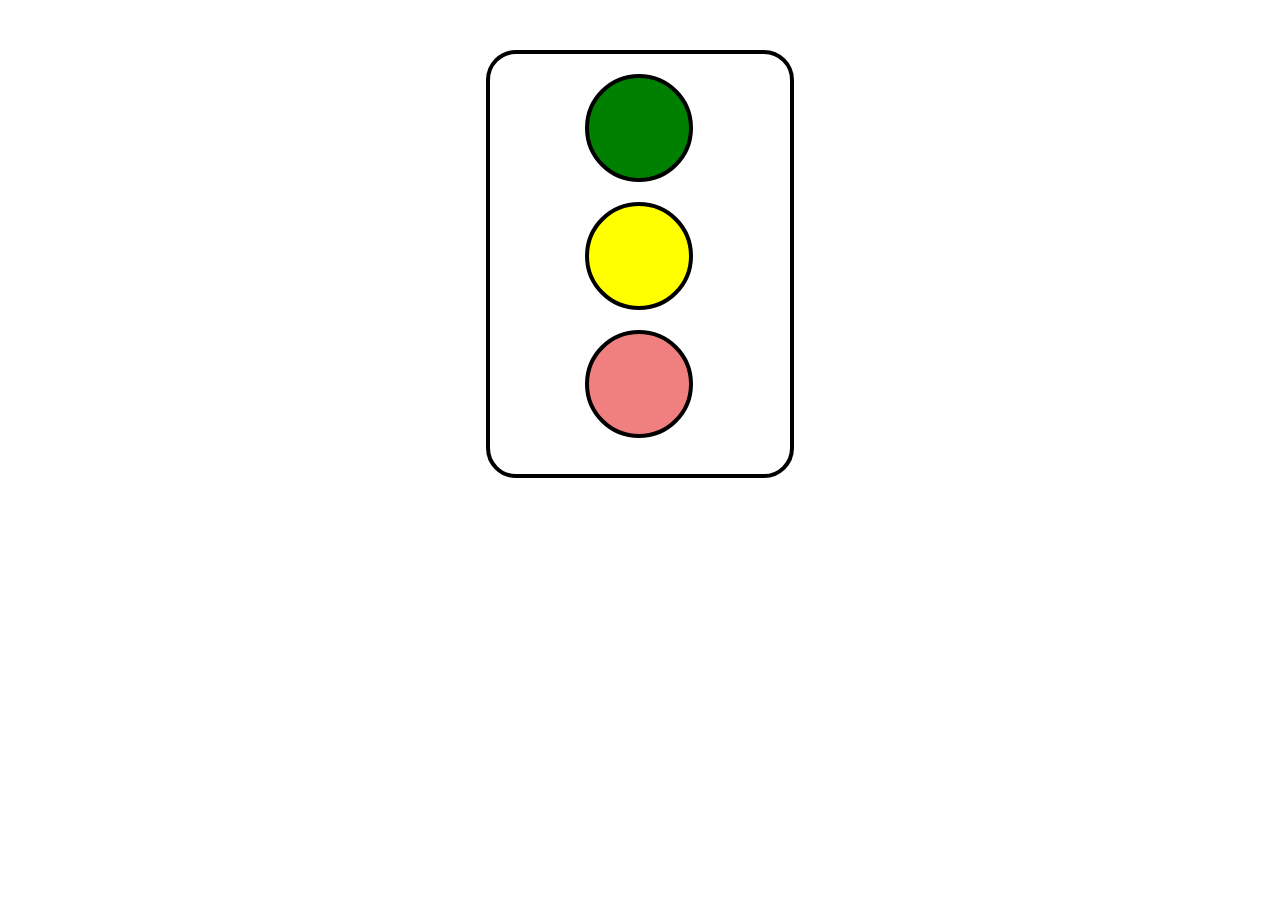
<file: index.html>
<!DOCTYPE html>
<html>
<head>
    <title>Traffic Signal</title>
    <link rel="stylesheet" href="home.css">
</head>
<body>

<div class="box">
    <div class="circle green"></div>
    <div class="circle yellow"></div>
    <div class="circle red"></div>
</div>

</body>
</html>
</file>
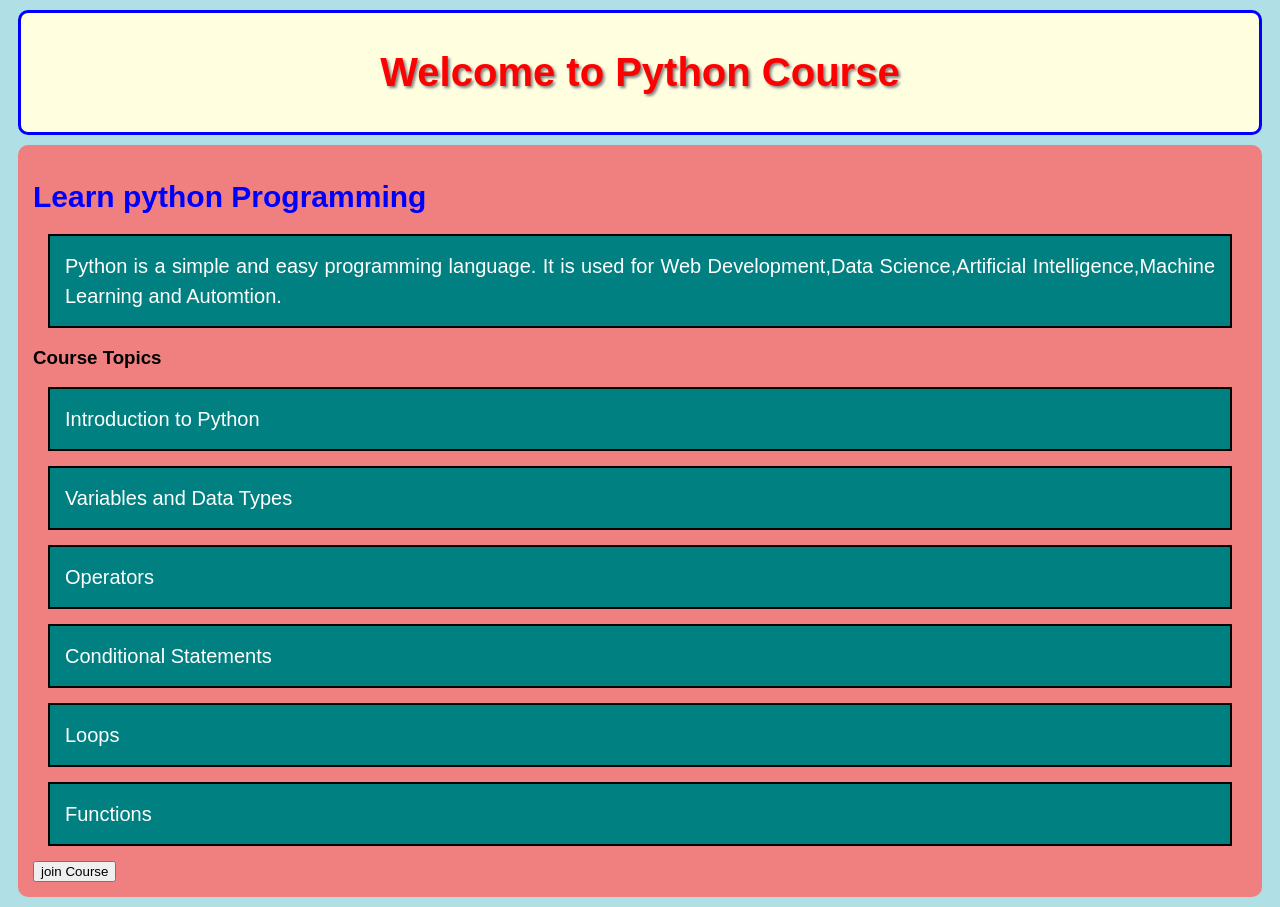
<file: july14.html>
<!DOCTYPE html>

<html>
    <head>
    
        <title>My first css page</title>
       
    <style>
    
    body{
        background-color: powderblue;
        font-family: Arial;
    }
    #h11{
        color: red;
        font-size: 40px;
        text-shadow: 2px 2px 3px gray;
    }
    #h12{
        color: blue;
        font-size: 30px;
    }

    div.container1{
        background-color: lightyellow;
        text-align: center;
        border:3px solid blue;
        border-radius: 10px;
        padding:10px;
        margin:10px;
    }
    .container2{
        background-color: lightcoral;
        text-align: left;
        border-radius: 10px;
        padding:15px;
        margin:10px;
        p{
            color:white;
            font-size:20;
        }
        .container2:hover{
            background-color: orange;
        }
        p{
            color:white;
            font-size:20px;
            font-family:Arial;
            text-align:justify;
            line-height: 30px;
            background-color: teal;
            border:2px solid black;
            padding:15px;
            margin:15px;
                }
    }
    </style>
    </head>
    <body>
        <div class="container1">
            <h1 id="h11">Welcome to Python Course</h1>
        </div>
        <div class="container2">
            <h1 id="h12">Learn python Programming</h1>
            <p>Python is a simple and easy programming language.
                It is used for Web Development,Data Science,Artificial Intelligence,Machine Learning and Automtion.
            </p>
            <h3>Course Topics</h3>
            <p>Introduction to Python</p>
            <p>Variables and Data Types</p>
            <p>Operators</p>
            <p>Conditional Statements</p>
            <p>Loops</p>
            <p>Functions</p>
            <button>join Course</button>
            
        </div>
    </body>  
    </html>
</file>
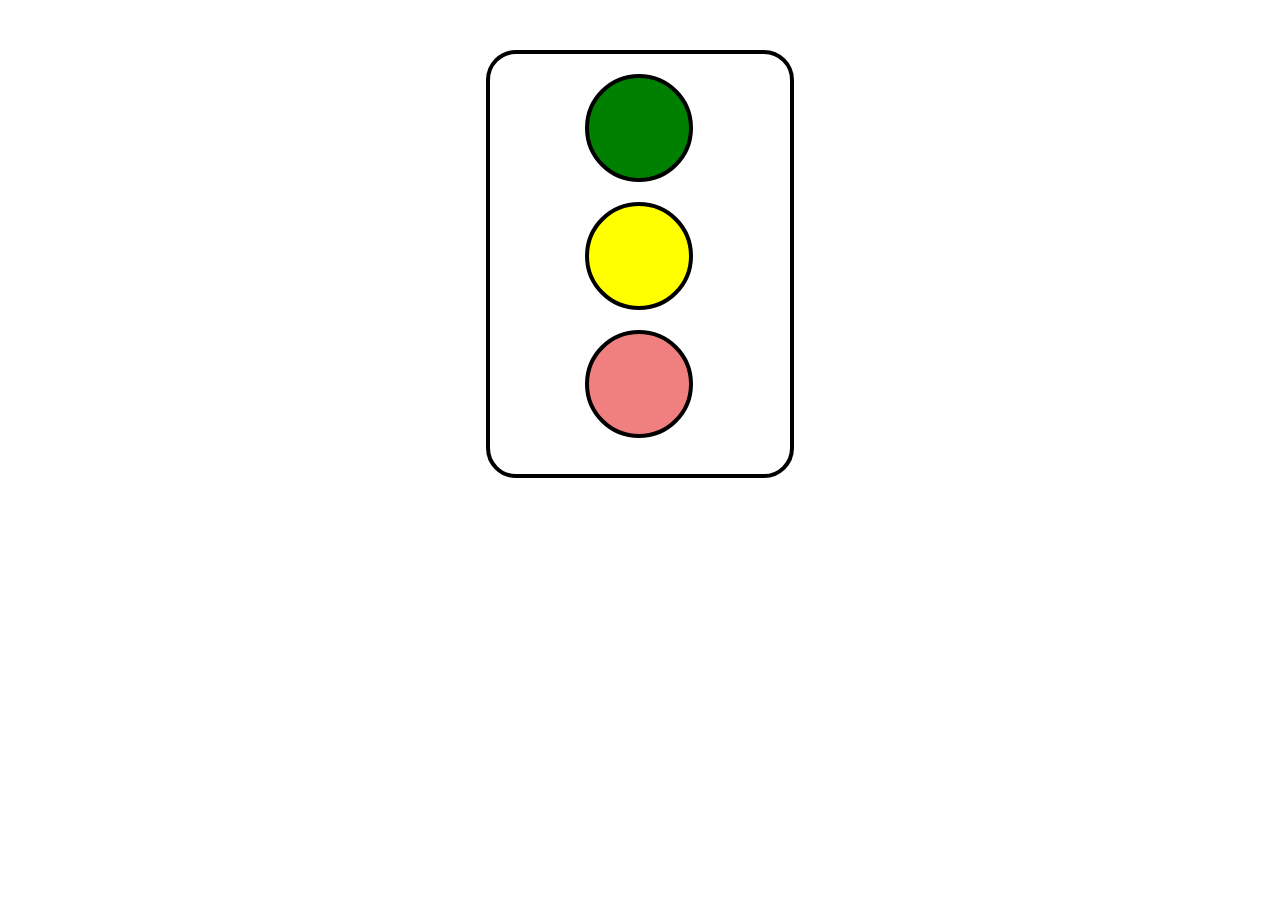
<file: july15.html>
<!DOCTYPE html>
<html>
<head>
    <title>Traffic Signal</title>
    <link rel="stylesheet" href="home.css">
</head>
<body>

<div class="box">
    <div class="circle green"></div>
    <div class="circle yellow"></div>
    <div class="circle red"></div>
</div>

</body>
</html>
</file>
<file: home.css>
body{
    background:white;
}

.box{
    width:300px;
    height:420px;
    border:4px solid black;
    border-radius:30px;
    margin:50px auto;
}

.circle{
    width:100px;
    height:100px;
    border:4px solid black;
    border-radius:50%;
    margin-left:95px;
}

.green{
    background:green;
    margin-top:20px;
}

.yellow{
    background:yellow;
    margin-top:20px;
}

.red{
    background:lightcoral;
    margin-top:20px;
}
</file>
